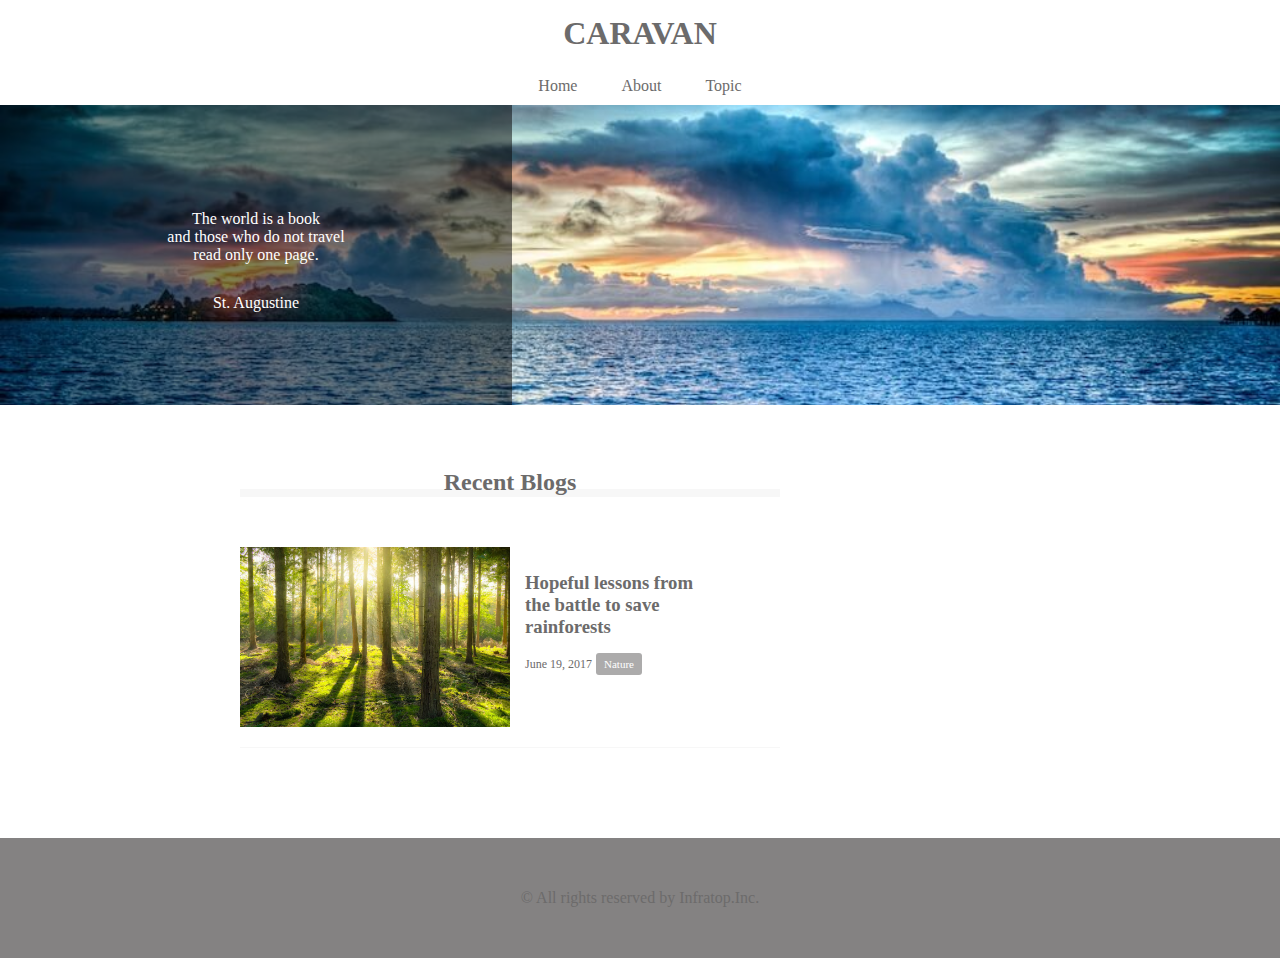
<file: caraban/index.html>
<!DOCTYPE HTML>
  <html lang="ja">
    <head>
      <meta charset="UTF-8" />
      <title>caraban</title>
      <link rel="stylesheet" href="style.css" />

    </head>
    <body>
      <header>
        <h1 class="heading">
          <a href="index.html">
            CARAVAN
          </a>
          </h1>

      </header>
      <nav>
        <ul class="nav-list">
          <li class="nav-list-item">
            <a href="index.html">Home</a>
          </li>
          <li class="nav-list-item">About</li>
          <li class="nav-list-item">Topic</li>
        </ul>
      </nav>
      <div class="main-visual"> 
        <div class="main-visual-content">
          <p class="main-visual-text">
            The world is a book <br/>
            and those who do not travel <br/>
            read only one page.
          </p>
          <p class="main-visual-name">
            St. Augustine
          </p>
        </div>

      </div>
      <main>
        <section class="blog">
          <h2 class="blog-heading">Recent Blogs</h2>
          <div class="blog-box">
            <div class="blog-item">
              <img class="blog-image" src="img/forest.jpg" >
              <section class="blog-text">
                <h3 class="blog-text-heading">
                  <a href="single.html">
                    Hopeful lessons from<br/>
                    the battle to save<br/>
                    rainforests
                  </a>
                </h3>
                <p class="blog-date">June 19, 2017</p>
                <span class="category">Nature</span>
              </section>

            </div>
          </div>

        </section>
        <div class="sidebar"></div>

      </main>


      <footer>
        <p class="footer-text">© All rights reserved by Infratop.Inc.</p>
      </footer>


    </body>
  

  </html>
</file>
<file: caraban/style.css>
* {
  margin: 0;
  padding: 0;
  box-sizing: border-box;
  color: #6c6b6b;
}
a {
  text-decoration: none;
}

header {
  width: 90%;
  padding: 15px 0;
  margin: 0 auto;
  text-align: center;
}
.nav-list {
  text-align: center;
  padding: 10px 0;
  margin: 0 auto;
 
}
.nav-list-item {
  list-style: none;
  display: inline-block;
  margin: 0 20px;
}

header .heading {
  font-size: 32px;
}

.main-visual {
  height: 300px;

  width: 100%;
  background-image: url(img/mv.jpg);
  background-size: cover;
  background-position: center;
}

.main-visual-content {
  width: 40%;
  height: 300px;
  background-color: rgba(0, 0, 0, 0.5);
  text-align: center;
  padding-top: 105px;
  
}
.main-visual-text{
  color:white;
}
.main-visual-name{
  margin-top:30px;
  color: white;
}
main {
  width: 800px;
  display: flex;
  justify-content: center;
  margin: 0 auto;
  padding: 70px 0;

}
.blog {
  width:540px;
  margin-right:30px;
  
}
.blog-heading{
  border-bottom: 8px solid #f7f7f7 ;
  text-align: center;
  line-height: 0.6;
}
.blog-box{
  padding-top:50px;

}
.blog-item{
  padding-bottom: 20px;
  margin-bottom: 20px;
  border-bottom:1px solid #f7f7f7;
  display: flex;
  justify-content: flex-start;

}
.blog-text{
  padding-top: 25px;
  padding-left:15px;

}
.blog-image{
  height: 180px;
}
.blog-date{
  font-size: 12px;
  display: inline-block;
}
.blog-text-heading{
  padding-bottom:15px;

}
.category{
  display: inline-block;
  padding:5px 8px;
  background-color:#acabab ;
  border-radius: 3px;
  color: #fff;
  font-size: 11px;
}
.sidebar {
  width: 230px;
}

footer {
  width: 100%;
  height: 120px;
  text-align: center;
  line-height: 120px;
  background-color: #848282;
}
</file>
